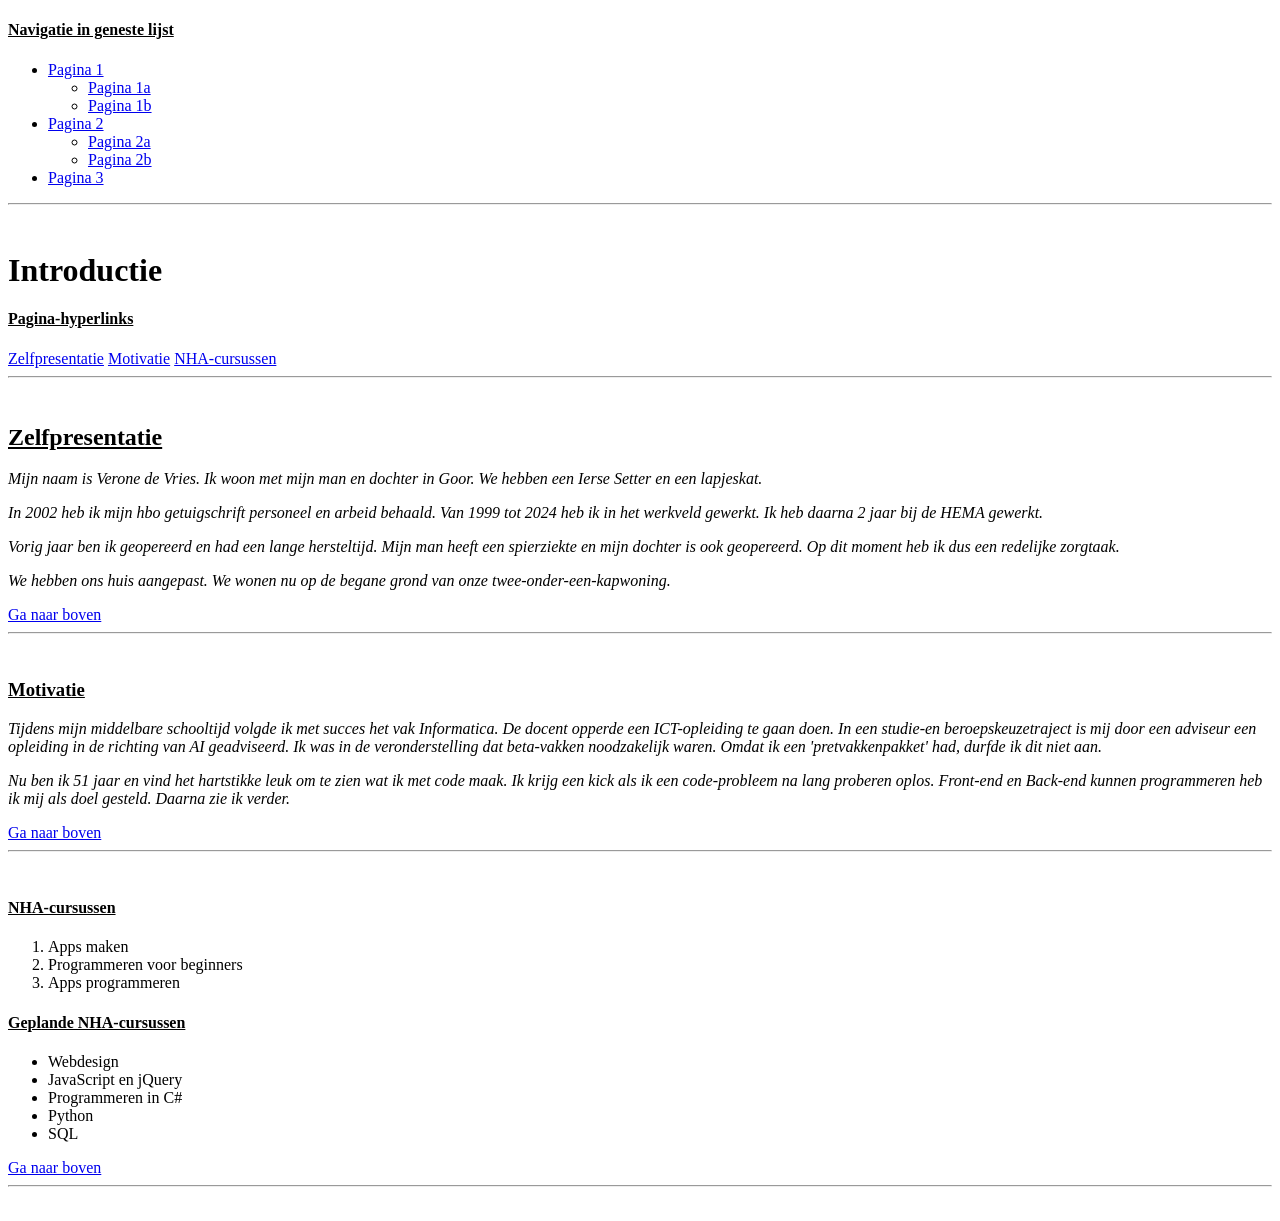
<file: introductie.html>
<!DOCTYPE html>
<html lang="nl">
    <head>
        <meta charset="utf-8">
        <meta name="viewport" content="width=device-width initial-scale=1.0">
        <meta name="description" content="introductie">
        <meta name="author" content="Verone de Vries">
        <title>Introductie</title>
    </head> 

    <body>
        <h4><u>Navigatie in geneste lijst</u></h4>
        <nav>
            <ul>
                <li><a href="pagina1.html">Pagina 1</a>
                    <ul>
                        <li><a href="pagina1a.html">Pagina 1a</a></li>
                        <li><a href="pagina1b.html">Pagina 1b</a></li>
                    </ul>
                </li>
                <li><a href="pagina2.html">Pagina 2</a>
                    <ul>
                        <li><a href="pagina2a.html">Pagina 2a</a></li>
                        <li><a href="pagina2b.html">Pagina 2b</a></li>
                    </ul>
                </li>
                <li><a href="pagina3.html">Pagina 3</a></li>
            </ul>
        </nav>
        <hr>
        &NonBreakingSpace;      

        <h1 id="#top"><strong>Introductie</strong></h1>
        <h4><u>Pagina-hyperlinks</u></h4>
        <nav>
            <a href="#zelfpresentatie">Zelfpresentatie</a>
            <a href="#motivatie">Motivatie</a>
            <a href="#cursussen">NHA-cursussen</a>
        </nav>
        <hr>
        &NonBreakingSpace;

        <article id="introductie">
            <section id="zelfpresentatie" class="zelfpresentatie">
                <h2><b><u>Zelfpresentatie</u></b></h2>
                <p><em>Mijn naam is Verone de Vries. Ik woon met mijn man en dochter in Goor. We hebben een Ierse Setter en een lapjeskat.</em></p>
                <p><em>In 2002 heb ik mijn hbo getuigschrift personeel en arbeid behaald. Van 1999 tot 2024 heb ik in het werkveld gewerkt. 
                Ik heb daarna 2 jaar bij de HEMA gewerkt.</em></p>
                <p><em>Vorig jaar ben ik geopereerd en had een lange hersteltijd.
                Mijn man heeft een spierziekte en mijn dochter is ook geopereerd. Op dit moment heb ik dus een redelijke zorgtaak.</em></p>
                <p><em>We hebben ons huis aangepast. We wonen nu op de begane grond van onze twee-onder-een-kapwoning.</em></p>
                <a href="#top">Ga naar boven</a>
            </section>
<hr>
&NonBreakingSpace;
            <section id="motivatie" class="motivatie">
                <h3><b><u>Motivatie</u></b></h3>
                <p><i>Tijdens mijn middelbare schooltijd volgde ik met succes het vak Informatica. De docent opperde een ICT-opleiding te gaan doen.
                In een studie-en beroepskeuzetraject is mij door een adviseur een opleiding in de richting van AI geadviseerd.
                Ik was in de veronderstelling dat beta-vakken noodzakelijk waren. Omdat ik een 'pretvakkenpakket' had, durfde ik dit niet aan.</i></p>
                <p><i>Nu ben ik 51 jaar en vind het hartstikke leuk om te zien wat ik met code maak. Ik krijg een kick als ik een code-probleem na lang proberen oplos.
                Front-end en Back-end kunnen programmeren heb ik mij als doel gesteld. Daarna zie ik verder.</i></p>
                <a href="#top">Ga naar boven</a>
            </section>
<hr>
&NonBreakingSpace;
            <section id="cursussen" class="cursussen">
                <h4><b><u>NHA-cursussen</u></b></h4>
                <ol>
                    <li>Apps maken</li>
                    <li>Programmeren voor beginners</li>
                    <li>Apps programmeren</li>
                </ol>
                <h4><b><u>Geplande NHA-cursussen</u></b></h4>
                <ul>
                    <li>Webdesign</li>
                    <li>JavaScript en jQuery</li>
                    <li>Programmeren in C#</li>
                    <li>Python</li>
                    <li>SQL</li>
                </ul>
                <a href="#top">Ga naar boven</a>
            </section>
        </article>
<hr>
&NonBreakingSpace;

    </body>
</html>
</file>
